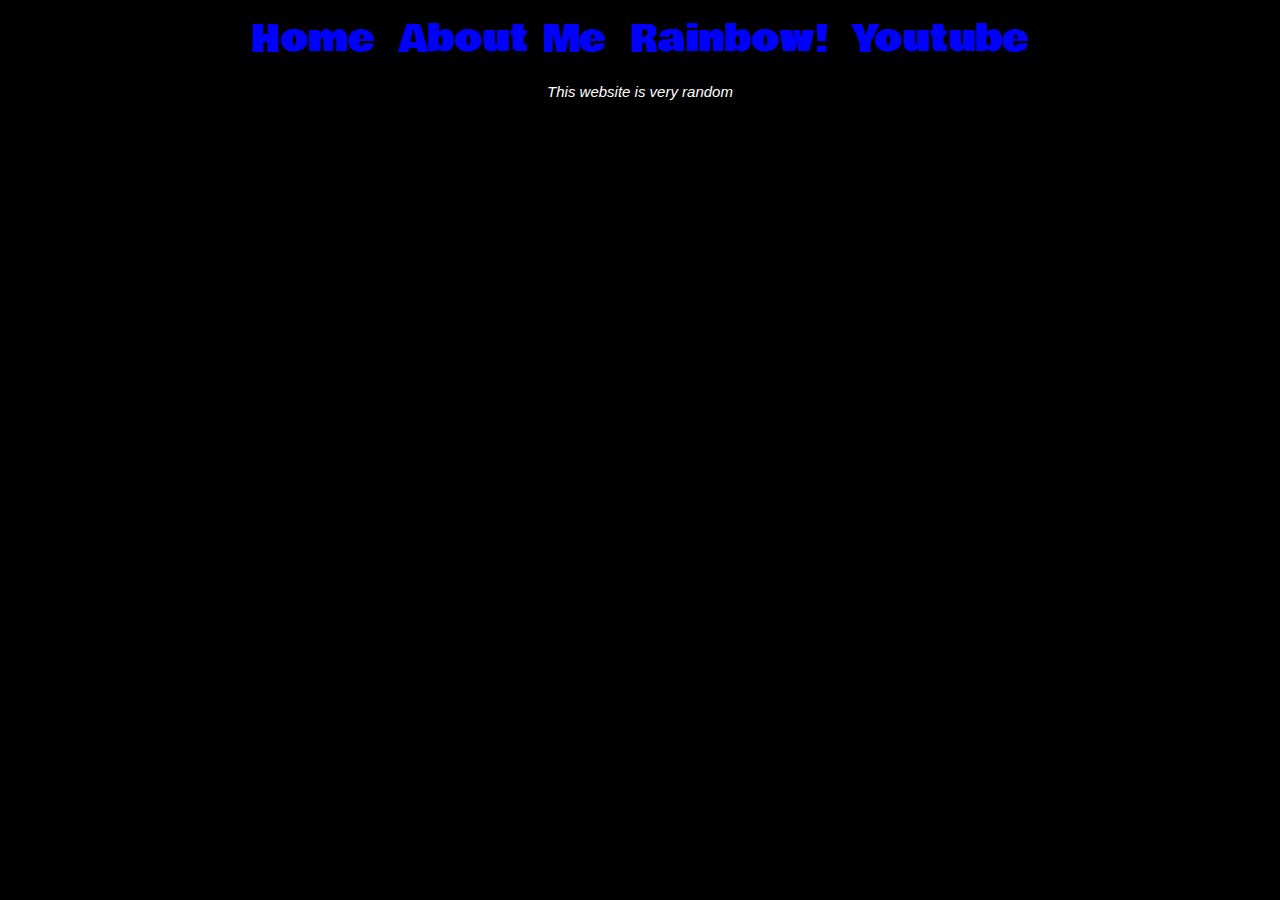
<file: index.html>
<html>

<head>
<link rel="stylesheet" href="https://maxcdn.bootstrapcdn.com/bootstrap/3.3.7/css/bootstrap.min.css" integrity="sha384-BVYiiSIFeK1dGmJRAkycuHAHRg32OmUcww7on3RYdg4Va+PmSTsz/K68vbdEjh4u" crossorigin="anonymous">
<link rel="stylesheet" href="style2.0">
</head>

<body>

<header>
<br>
	<a href="index.html"><h1>Home</h1></a>
	<a href="aboutme.html"><h1>About Me</h1></a>
	<a href="gradient.html"><h1>Rainbow!</h1></a>
	<a href="https://youtube.com"><h1>Youtube</h1></a>
</header>

<!--Put your content inside the container-->
<div class="container gradient">


</div>

<footer>
<br>
	<p>This website is very random</p>
</footer>

</body>
</html>
</file>
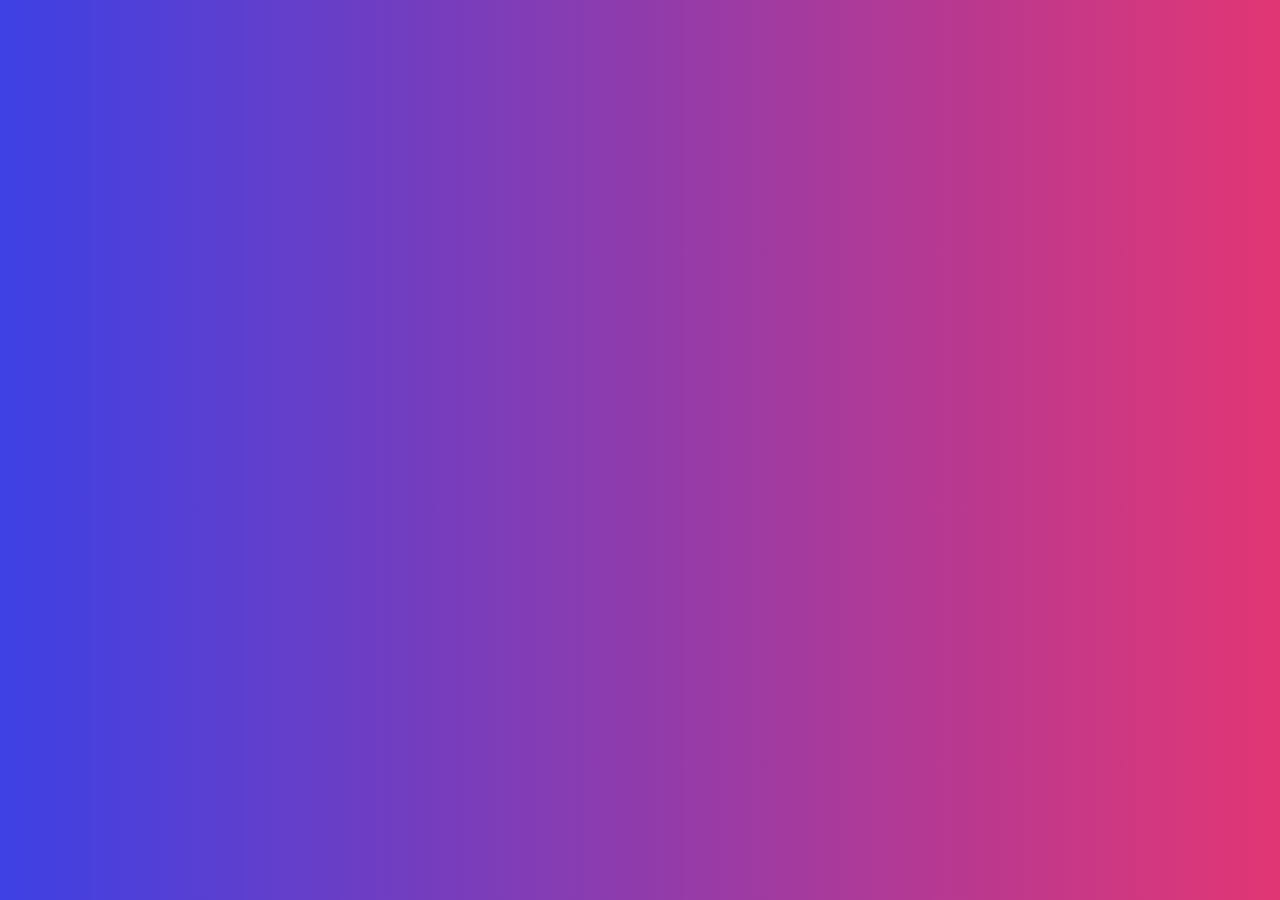
<file: gradient.html>
<html>
	<script src="gradient.js">
		
	</script>

<script src="https://cdnjs.cloudflare.com/ajax/libs/jquery/2.0.2/jquery.min.js"></script>

	<head>
		<link rel="stylesheet" href="https://maxcdn.bootstrapcdn.com/bootstrap/3.3.7/css/bootstrap.min.css" integrity="sha384-BVYiiSIFeK1dGmJRAkycuHAHRg32OmUcww7on3RYdg4Va+PmSTsz/K68vbdEjh4u" crossorigin="anonymous">
		<link rel="stylesheet" href="gradientstyle.css">
	</head>
	
	<body>
	<div class="gradient">
	</body>

</html>
</file>
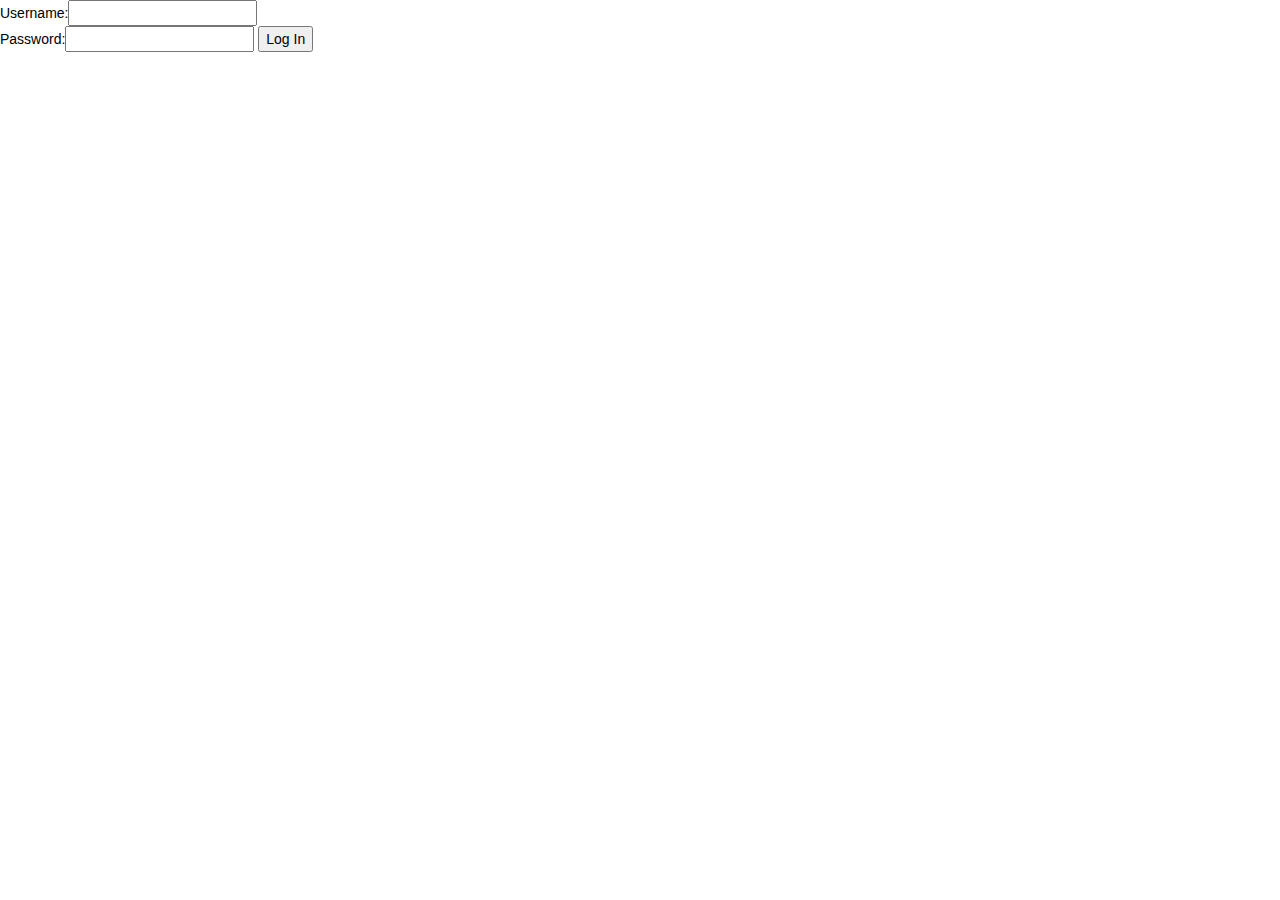
<file: login.html>
<html>
	<script type="text/javascript">
		
		function login() {
			var username = document.getElementById("username");
			var pswd = document.getElementById("pwd");
			
			var user = "admin";
			var pass = "admin";
			
			if(username.value === user && pswd.value === pass) {
				console.log('You are logged in.');
				window.open('index.html','_self', false);
			}
			
			
			
			console.log(username.value);
			console.log(pswd.value);
		}
		
	</script>


	<head>
	<link rel="stylesheet" href="https://maxcdn.bootstrapcdn.com/bootstrap/3.3.7/css/bootstrap.min.css" integrity="sha384-BVYiiSIFeK1dGmJRAkycuHAHRg32OmUcww7on3RYdg4Va+PmSTsz/K68vbdEjh4u" crossorigin="anonymous">
	<link rel="stylesheet" href="loginstyle.css">
	<link rel="stylesheet" href="index.html">
	
	</head>

	<body>
		<form>
			Username:<input type="text" id="username">
			<br>
			Password:<input type="password" id="pwd">
			
			<button type="button" onclick="login()"> Log In </button>
		</form>
	
	</body>



</html>
</file>
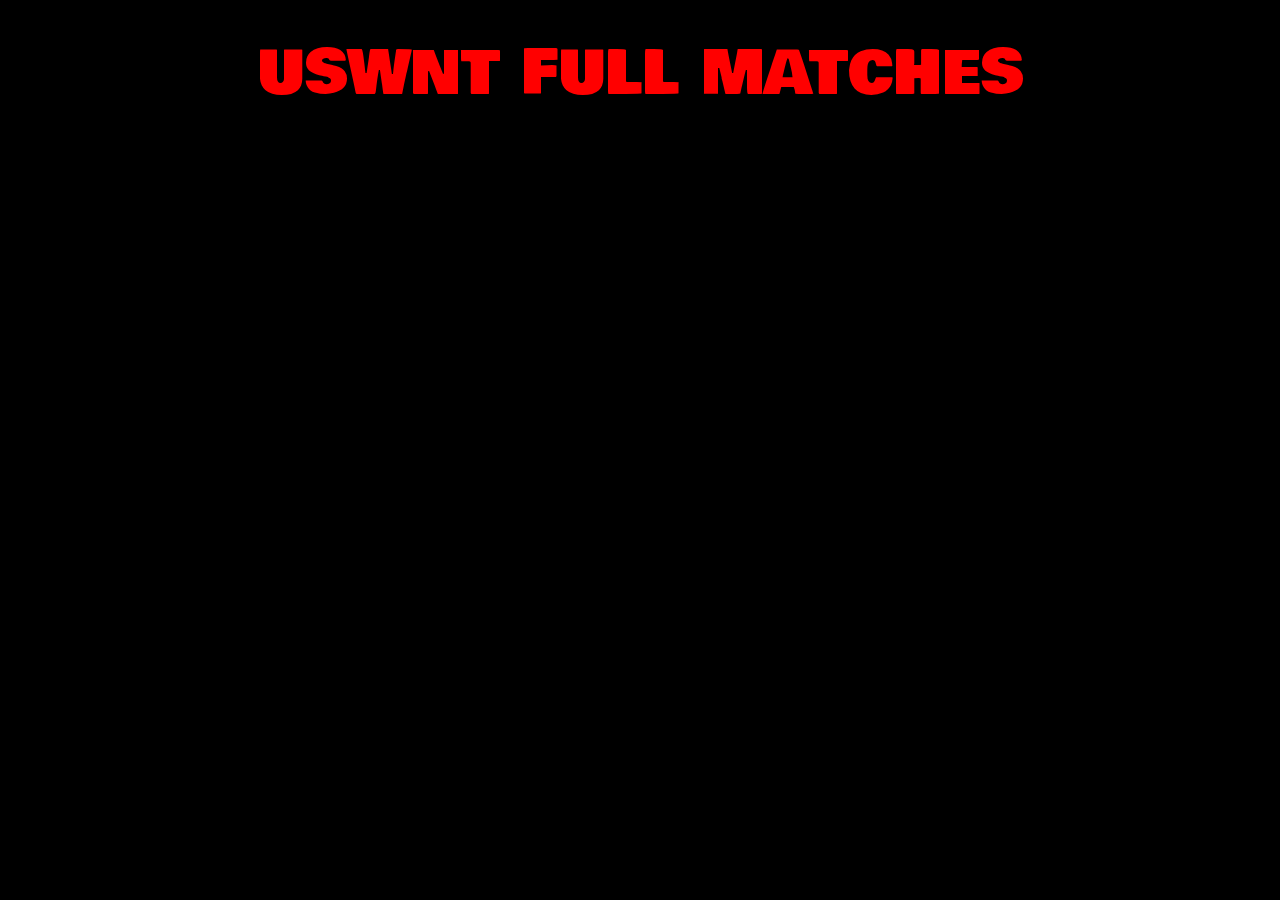
<file: USWNT.html>
<html>
<head>
<link rel="stylesheet" href="https://maxcdn.bootstrapcdn.com/bootstrap/3.3.7/css/bootstrap.min.css" integrity="sha384-BVYiiSIFeK1dGmJRAkycuHAHRg32OmUcww7on3RYdg4Va+PmSTsz/K68vbdEjh4u" crossorigin="anonymous">
<link rel="stylesheet" href="USWNTSTYLE.css">
<title>USWNT FULL MATCHES</title>
</head>

<body>

<br>
<h1>USWNT FULL MATCHES</h1>
<br>
<br>
<br>
<center><p></p></center>



</html>
</file>
<file: gradientstyle.css>
.gradient {
	width: 100%;
	height: 100%;
	padding: 0px;
	margin: 0px;
}
</file>
<file: loginstyle.css>
body{
	background-color: white;
	color: black;
}
</file>
<file: USWNTSTYLE.css>
@import url('https://fonts.googleapis.com/css?family=Bowlby+One');

body{
	background-color: black;
	color: blue;
}

h1{
	text-align: center;
	font-size: 60px;
	font-family: 'Bowlby One', cursive;
	color: red;
}

p{
	font-size: 20px;
}
</file>
